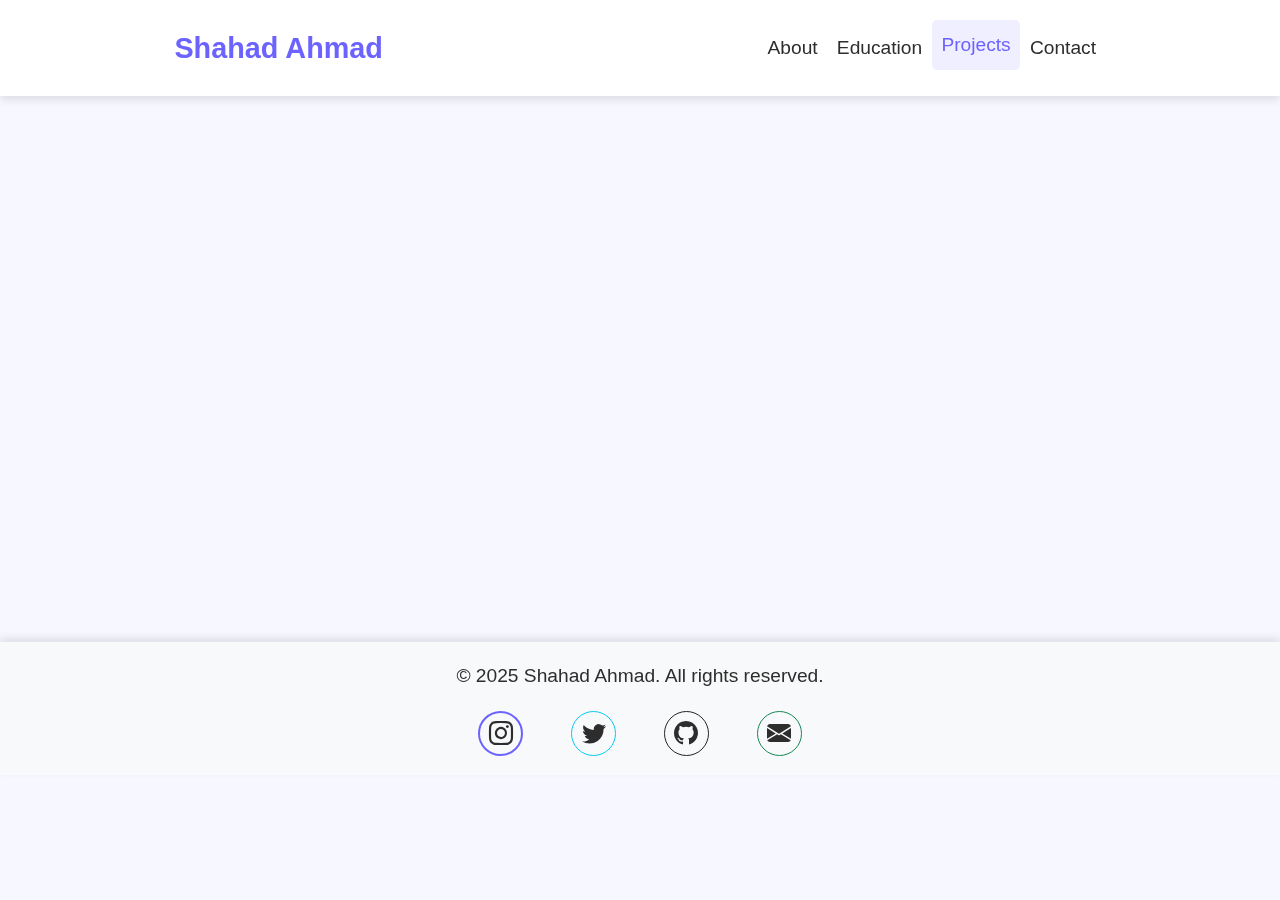
<file: projects.html>
<!DOCTYPE html>
<html lang="en">
<head>
  <meta charset="UTF-8">
  <meta name="viewport" content="width=device-width, initial-scale=1.0">
  <title>Projects - Shahad Ahmad</title>
  <link href="https://cdn.jsdelivr.net/npm/bootstrap@5.3.0/dist/css/bootstrap.min.css" rel="stylesheet">
  <link rel="stylesheet" href="https://cdn.jsdelivr.net/npm/bootstrap-icons@1.10.5/font/bootstrap-icons.css">
  <link rel="stylesheet" href="style.css">
</head>
<body>
  <nav class="navbar navbar-expand-lg navbar-light bg-light sticky-top">
    <div class="container">
      <a class="navbar-brand" href="index.html">Shahad Ahmad</a>
      <button class="navbar-toggler" type="button" data-bs-toggle="collapse" data-bs-target="#navbarNav" aria-controls="navbarNav" aria-expanded="false" aria-label="Toggle navigation">
        <span class="navbar-toggler-icon"></span>
      </button>
      <div class="collapse navbar-collapse" id="navbarNav">
        <ul class="navbar-nav ms-auto">
          <li class="nav-item"><a class="nav-link" href="/about.html">About</a></li>
          <li class="nav-item"><a class="nav-link" href="/education.html">Education</a></li>
          <li class="nav-item"><a class="nav-link active" href="/projects.html">Projects</a></li>
          <li class="nav-item"><a class="nav-link" href="/contact.html">Contact</a></li>
        </ul>
      </div>
    </div>
  </nav>

  <section class="container my-5">
    <h2 class="section-title">Projects</h2>
    <div class="row">
      <div class="col-md-6 mb-4">
        <div class="card project-card h-100">
          <div class="card-body">
            <h3 class="card-title">AI Chatbot</h3>
            <p class="card-text">Developed a conversational AI chatbot using Python, NLP, and TensorFlow. The chatbot assists users with common queries and learns from interactions.</p>
            <a href="https://github.com/ai-chatbot" class="btn btn-outline-primary">View on GitHub</a>
          </div>
        </div>
      </div>
      <div class="col-md-6 mb-4">
        <div class="card project-card h-100">
          <div class="card-body">
            <h3 class="card-title">BookPortal Website</h3>
            <p class="card-text">Created a responsive website for book exchange using HTML5, CSS3, and JavaScript. Features include user authentication and book listing.</p>
            <a href="https://github.com/bookportal" class="btn btn-outline-primary">View on GitHub</a>
          </div>
        </div>
      </div>
    </div>
  </section>

  <footer class="bg-light text-center py-3">
        <p>© 2025 Shahad Ahmad. All rights reserved.</p>
    <div class="social-links d-flex justify-content-center gap-2">
      <a href="https://www.instagram.com/yourusername"
         class="btn btn-outline-primary rounded-circle d-flex align-items-center justify-content-center"
         style="width: 45px; height: 45px;">
        <i class="bi bi-instagram fs-5"></i>
      </a>
      <a href="https://twitter.com/yourusername"
         class="btn btn-outline-info rounded-circle d-flex align-items-center justify-content-center"
         style="width: 45px; height: 45px;">
        <i class="bi bi-twitter fs-5"></i>
      </a>
      <a href="https://github.com/yourusername"
         class="btn btn-outline-dark rounded-circle d-flex align-items-center justify-content-center"
         style="width: 45px; height: 45px;">
        <i class="bi bi-github fs-5"></i>
      </a>
      <a href="mailto:youremail@example.com"
         class="btn btn-outline-success rounded-circle d-flex align-items-center justify-content-center"
         style="width: 45px; height: 45px;">
        <i class="bi bi-envelope-fill fs-5"></i>
      </a>
    </div>
  </footer>

  <script src="https://cdn.jsdelivr.net/npm/bootstrap@5.3.0/dist/js/bootstrap.bundle.min.js"></script>
</body>
</html>
</file>
<file: style.css>
/* General Styles */
body {
  font-family: 'Segoe UI', Tahoma, Geneva, Verdana, sans-serif;
  background-color: #F7F7FF;
  color: #2D2D2D;
  line-height: 1.6;
  margin: 0;
  padding: 0;
  position: relative;
  overflow-x: hidden;
}

/* Background Overlay */
body::before {
  content: '';
  position: fixed;
  top: 0;
  left: 0;
  width: 100%;
  height: 100%;
  background-image: url('https://via.placeholder.com/1920x1080?text=Abstract+Background');
  background-size: cover;
  background-position: center;
  opacity: 0.08;
  z-index: -1;
}

/* Navbar Styles */
.navbar {
  background-color: #FFFFFF !important;
  box-shadow: 0 4px 8px rgba(0, 0, 0, 0.1);
  padding: 1rem 0;
  transition: background-color 0.3s ease;

}

.navbar-brand {
  font-weight: 700;
  color: #6C63FF !important;
  font-size: 1.5rem;
  transition: color 0.3s ease, transform 0.3s ease;
}


.navbar-brand:hover {
  color: #FFD166 !important;
  transform: scale(1.05);
}

.nav-link {
  color: #2D2D2D !important;
  font-weight: 500;
  padding: 0.5rem 1rem;
  transition: color 0.3s ease, transform 0.3s ease, background-color 0.3s ease;
}

.nav-link:hover, .nav-link.active {
  color: #6C63FF !important;
  background-color: rgba(108, 99, 255, 0.1);
  transform: translateY(-3px);
  border-radius: 5px;
}

/*Font*/

html {
  font-size: 120% !important;
}

/* Hero Section */
.hero {
  background: linear-gradient(rgba(108, 99, 255, 0.85), rgba(108, 99, 255, 0.4)), url('https://via.placeholder.com/1920x1080?text=Abstract+Background');
  background-size: cover;
  background-position: center;
  background-attachment: fixed;
  color: #FFFFFF;
  padding: 7rem 0;
  text-align: center;
  text-shadow: 0 3px 6px rgba(0, 0, 0, 0.3);
  position: relative;
  overflow: hidden;
}

.hero::before {
  content: '';
  position: absolute;
  top: 0;
  left: 0;
  width: 100%;
  height: 100%;
  background: radial-gradient(circle, rgba(255, 255, 255, 0.2), transparent);
  opacity: 0.5;
}

.profile-img {
  width: 600px !important;
  height: 600px!important;
  object-fit: cover;
  border: 6px solid #FFD166;
  border-radius: 50%;
  transition: transform 0.5s ease, box-shadow 0.5s ease;
  animation: float 3s ease-in-out infinite;
}

.profile-img:hover {
  transform: scale(1.2) rotate(5deg);
  box-shadow: 0 0 20px rgba(255, 209, 102, 0.7);
}

@keyframes float {
  0%, 100% { transform: translateY(0); }
  50% { transform: translateY(-10px); }
}

/* About Section */
.about-section {
  background: rgba(255, 255, 255, 0.95);
  border-radius: 15px;
  padding: 4rem 2rem;
  margin: 4rem auto;
  box-shadow: 0 6px 15px rgba(0, 0, 0, 0.1);
  position: relative;
  overflow: hidden;
}

.about-section::before {
  content: '';
  position: absolute;
  top: 0;
  left: 0;
  width: 100%;
  height: 100%;
  background: linear-gradient(45deg, rgba(108, 99, 255, 0.1), transparent);
  opacity: 0.3;
  z-index: -1;
}

.profile-container {
  position: relative;
  display: inline-block;
}

.profile-container .profile-img {
  width: 250px;
  height: 250px;
  border: 8px solid #FFD166;
  box-shadow: 0 0 25px rgba(108, 99, 255, 0.5);
  animation: particleBorder 5s infinite;
}

@keyframes particleBorder {
  0% { border-color: #FFD166; box-shadow: 0 0 25px rgba(108, 99, 255, 0.5); }
  50% { border-color: #6C63FF; box-shadow: 0 0 35px rgba(255, 209, 102, 0.7); }
  100% { border-color: #FFD166; box-shadow: 0 0 25px rgba(108, 99, 255, 0.5); }
}

.bio.typewriter {
  font-size: 1.2rem;
  overflow: hidden;
  border-right: 0.15em solid #6C63FF;
  white-space: normal;
  animation: typing 4s steps(60, end), blink-caret 0.75s step-end infinite;
}

@keyframes typing {
  from { width: 0; }
  to { width: 100%; }
}

@keyframes blink-caret {
  from, to { border-color: transparent; }
  50% { border-color: #6C63FF; }
}

.skills-grid {
  display: grid;
  grid-template-columns: repeat(auto-fit, minmax(200px, 1fr));
  gap: 1.5rem;
  margin-top: 2rem;
}

.skill-card {
  background: #FFFFFF;
  padding: 1.5rem;
  border-radius: 12px;
  text-align: center;
  box-shadow: 0 4px 10px rgba(0, 0, 0, 0.1);
  transition: transform 0.5s ease, box-shadow 0.5s ease;
  perspective: 1000px;
}

.skill-card:hover {
  transform: translateZ(20px);
  box-shadow: 0 8px 16px rgba(108, 99, 255, 0.3);
}

.skill-bar {
  background: #F7F7FF;
  height: 8px;
  border-radius: 4px;
  margin-top: 1rem;
  overflow: hidden;
}

.skill-bar .progress {
  background: linear-gradient(45deg, #6C63FF, #FFD166);
  height: 100%;
  transition: width 1s ease-in-out;
}


/* Contact Section */
.contact-section {
  background: rgba(255, 255, 255, 0.95);
  border-radius: 15px;
  padding: 4rem 2rem;
  margin: 4rem auto;
  box-shadow: 0 6px 15px rgba(0, 0, 0, 0.1);
  position: relative;
}

.contact-form-card {
  background: #FFFFFF;
  padding: 2.5rem;
  border-radius: 15px;
  box-shadow: 0 5px 12px rgba(0, 0, 0, 0.1);
  transition: transform 0.5s ease;
}

.contact-form-card:hover {
  transform: rotateX(5deg) rotateY(5deg);
}

.contact-form input,
.contact-form textarea {
  border: 2px solid transparent;
  border-radius: 10px;
  background: #F7F7FF;
  transition: border 0.4s ease, box-shadow 0.4s ease, transform 0.4s ease;
}

.contact-form input:focus,
.contact-form textarea:focus {
  border: 2px solid #6C63FF;
  box-shadow: 0 0 15px rgba(108, 99, 255, 0.5);
  transform: scale(1.03);
}

.contact-form .form-label {
  color: #6C63FF;
  font-weight: 500;
  transition: transform 0.3s ease;
}

.contact-form input:focus + .form-label,
.contact-form textarea:focus + .form-label {
  transform: translateY(-5px);
}

.btn-primary.ripple {
  background: linear-gradient(45deg, #FFD166, #FFC107);
  border: none;
  color: #2D2D2D;
  font-weight: 600;
  padding: 0.75rem 1.5rem;
  border-radius: 8px;
  position: relative;
  overflow: hidden;
  transition: transform 0.3s ease;
}

.btn-primary.ripple:hover {
  transform: translateY(-3px);
}

.btn-primary.ripple::after {
  content: '';
  position: absolute;
  top: 50%;
  left: 50%;
  width: 0;
  height: 0;
  background: rgba(255, 255, 255, 0.5);
  border-radius: 50%;
  transform: translate(-50%, -50%);
  transition: width 0.6s ease, height 0.6s ease;
}

.btn-primary.ripple:active::after {
  width: 200px;
  height: 200px;
}

.social-circle {
  display: flex;
  justify-content: center;
  gap: 2rem;
  margin-top: 2rem;
}

.social-icon {
  font-size: 2.5rem;
  color: #2D2D2D;
  background: #FFFFFF;
  width: 80px;
  height: 80px;
  display: flex;
  align-items: center;
  justify-content: center;
  border-radius: 50%;
  box-shadow: 0 4px 10px rgba(0, 0, 0, 0.1);
  transition: transform 0.5s ease, box-shadow 0.5s ease, color 0.5s ease;
}

.social-icon:hover {
  transform: scale(1.3) rotate(360deg);
  color: #6C63FF;
  box-shadow: 0 6px 15px rgba(108, 99, 255, 0.5);
}

/* Modal Styling */
.modal-content {
  border-radius: 12px;
  border: 2px solid #6C63FF;
  animation: fadeIn 0.5s ease;
}

.modal-header {
  background: linear-gradient(45deg, #6C63FF, #FFD166);
  color: #FFFFFF;
  border-radius: 10px 10px 0 0;
}

.modal-title {
  font-weight: 600;
}

@keyframes fadeIn {
  from { opacity: 0; transform: scale(0.8); }
  to { opacity: 1; transform: scale(1); }
}

/* Section Titles */
.section-title {
  color: #6C63FF;
  font-size: 2.5rem;
  font-weight: 600;
  border-bottom: 4px solid #FFD166;
  padding-bottom: 0.75rem;
  margin-bottom: 2.5rem;
  position: relative;
  overflow: hidden;
}

.section-title::after {
  content: '';
  position: absolute;
  bottom: -4px;
  left: 0;
  width: 0;
  height: 4px;
  background: #6C63FF;
  transition: width 0.5s ease;
}

.section-title:hover::after {
  width: 150px;
}

/* General Section Styling */
section {
  transform: translateY(50px);
  opacity: 0;
  animation: slideIn 0.7s ease forwards;
}

@keyframes slideIn {
  to { transform: translateY(0); opacity: 1; }
}

/* Timeline (Education Section) */
.timeline {
  position: relative;
  padding-left: 4rem;
  margin-top: 2rem;
}

.timeline::before {
  content: '';
  position: absolute;
  left: 2rem;
  top: 0;
  height: 100%;
  width: 5px;
  background: linear-gradient(#6C63FF, #FFD166);
  border-radius: 5px;
}

.timeline-item {
  background: #FFFFFF;
  padding: 2.5rem;
  margin-bottom: 2.5rem;
  border-radius: 15px;
  box-shadow: 0 4px 10px rgba(0, 0, 0, 0.1);
  position: relative;
  transition: transform 0.4s ease, box-shadow 0.4s ease;
}

.timeline-item:hover {
  transform: translateY(-8px);
  box-shadow: 0 8px 16px rgba(0, 0, 0, 0.2);
}

.timeline-item::before {
  content: '';
  position: absolute;
  left: -3rem;
  top: 2.5rem;
  width: 20px;
  height: 20px;
  background: #FFD166;
  border: 4px solid #6C63FF;
  border-radius: 50%;
  transition: transform 0.4s ease, background 0.4s ease;
  animation: pulse 2s infinite;
}

@keyframes pulse {
  0% { box-shadow: 0 0 0 0 rgba(108, 99, 255, 0.7); }
  70% { box-shadow: 0 0 0 10px rgba(108, 99, 255, 0); }
  100% { box-shadow: 0 0 0 0 rgba(108, 99, 255, 0); }
}

/* Projects Section */
.project-card {
  background: #FFFFFF;
  border: none;
  border-radius: 15px;
  overflow: hidden;
  transition: transform 0.5s ease, box-shadow 0.5s ease;
  position: relative;
}

.project-card:hover {
  transform: translateY(-15px) rotateX(5deg);
  box-shadow: 0 10px 20px rgba(0, 0, 0, 0.2);
}

.card-img-top {
  height: 240px;
  object-fit: cover;
  transition: transform 0.5s ease, filter 0.5s ease;
}

.card-title {
  color: #6C63FF;
  font-weight: 600;
  position: relative;
}

.card-title::before {
  content: '';
  position: absolute;
  bottom: -2px;
  left: 0;
  width: 0;
  height: 2px;
  background: #FFD166;
  transition: width 0.3s ease;
}

.card-title:hover::before {
  width: 100%;
}


/* Buttons */
.btn-primary {
  background: linear-gradient(45deg, #FFD166, #FFC107);
  border: none;
  color: #2D2D2D;
  font-weight: 600;
  padding: 0.75rem 1.5rem;
  border-radius: 8px;
  transition: transform 0.3s ease, box-shadow 0.3s ease;
}

.btn-primary:hover {
  transform: translateY(-3px);
  box-shadow: 0 6px 12px rgba(255, 209, 102, 0.5);
}

.btn-outline-primary {
  border: 2px solid #6C63FF;
  color: #6C63FF;
  transition: background-color 0.3s ease, color 0.3s ease, transform 0.3s ease;
}

.btn-outline-primary:hover {
  background-color: #6C63FF;
  color: #FFFFFF;
  transform: scale(1.05);
}

/* Social Links (Footer) */
.social-links a {
  color: #2D2D2D;
  font-size: 2rem;
  margin: 0 1rem;
  transition: color 0.3s ease, transform 0.3s ease;
}

.social-links a:hover {
  color: #6C63FF;
  transform: scale(1.2) rotate(15deg);
}

/* Footer */
footer {
  background: #FFFFFF !important;
  padding: 2rem ;
  box-shadow: 0 -4px 8px rgba(0, 0, 1, 0.1);
  position: relative;
}

footer p {
  margin: 3;
  color: #2D2D2D;
  font-size: 1rem;
}

/* Accessibility */
a:focus, button:focus, input:focus, textarea:focus {
  outline: 3px solid #FFD166;
  outline-offset: 2px;
}

/* Responsive Design */
@media (max-width: 576px) {
  .hero, .about-section, .contact-section {
    padding: 3rem 1rem;
    background-attachment: scroll;
  }
  .profile-img {
    width: 150px;
    height: 150px;
  }
  .profile-container .profile-img {
    width: 200px;
    height: 200px;
  }
  .navbar-nav {
    text-align: center;
    padding: 1rem 0;
  }
  .section-title {
    font-size: 2rem;
  }
  .skills-grid {
    grid-template-columns: 1fr;
  }
  .social-circle {
    flex-wrap: wrap;
    gap: 1.5rem;
  }
  .social-icon {
    width: 50px;
    height: 50px;
    font-size: 2rem;
  }
}

@media (min-width: 768px) {
  .container {
    max-width: 720px;
  }
  .hero {
    padding: 8rem 0;
  }
}

@media (min-width: 992px) {
  .container {
    max-width: 960px;
  }
  .skill-card, .contact-form-card {
    perspective: 1000px;
  }
}

/* Updated Contact Section Styles for Improved Layout and Icon Visibility */
.social-circle {
  display: flex;
  justify-content: center;
  gap: 2rem;
  margin-top: 2rem;
}

.social-icon {
  font-size: 2.5rem;
  color: #2D2D2D;
  background: #FFFFFF;
  width: 80px;
  height: 80px;
  display: flex;
  align-items: center;
  justify-content: center;
  border-radius: 50%;
  box-shadow: 0 4px 10px rgba(0, 0, 0, 0.1);
  transition: transform 0.5s ease, box-shadow 0.5s ease, color 0.5s ease;
}

.social-icon:hover {
  transform: scale(1.3) rotate(360deg);
  color: #6C63FF;
  box-shadow: 0 6px 15px rgba(108, 99, 255, 0.5);
}

/* Responsive Adjustments for Social Icons in Contact Section */
@media (max-width: 576px) {
  .social-circle {
    flex-wrap: wrap;
    gap: 1.5rem;
  }
  .social-icon {
    width: 60px;
    height: 60px;
    font-size: 2rem;
  }
}
</file>
